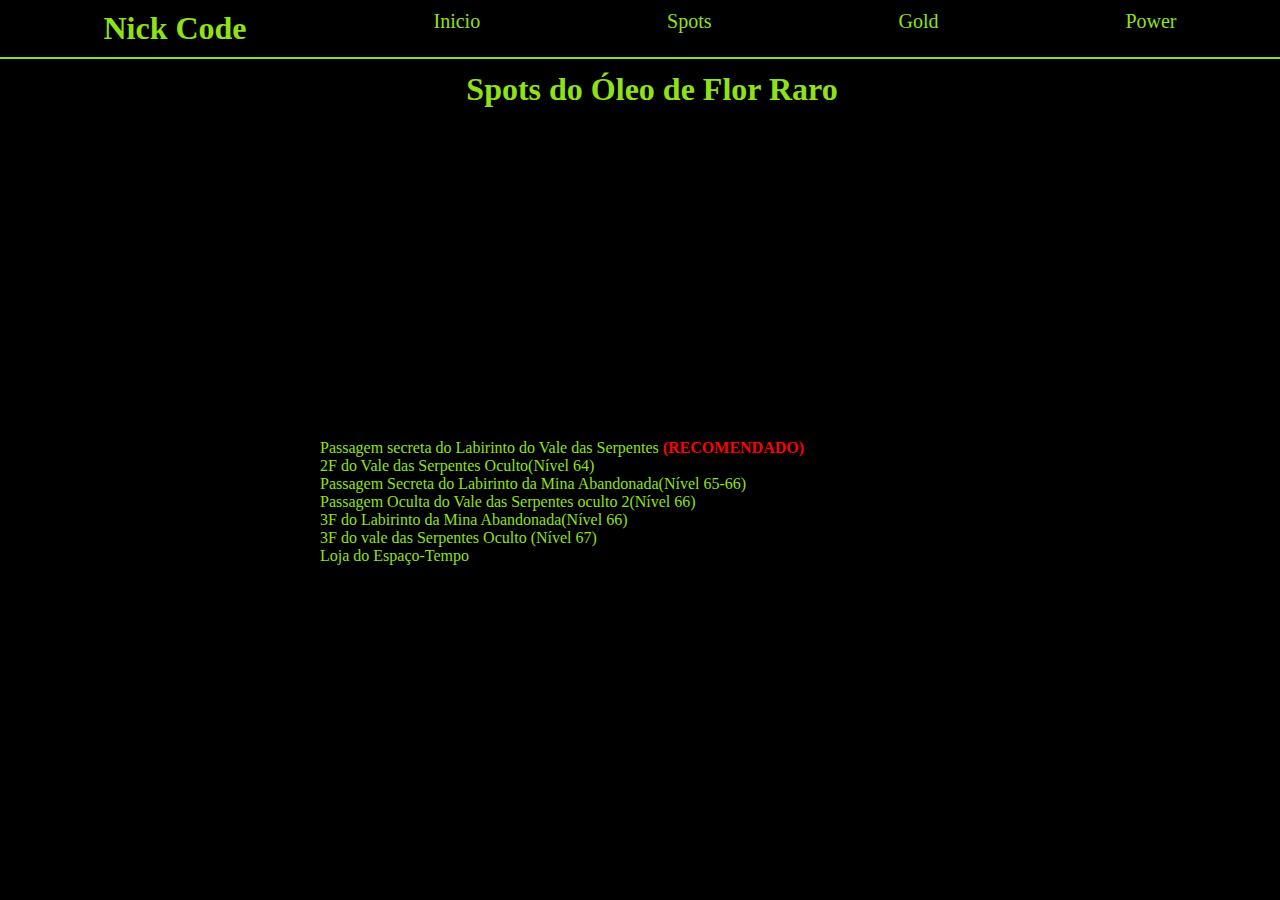
<file: oleo_flor_raro.html>
<!DOCTYPE html>
<html lang="pt-br">
<head>
    <meta charset="UTF-8">
    <meta http-equiv="X-UA-Compatible" content="IE=edge">
    <meta name="viewport" content="width=device-width, initial-scale=1.0">
    <title>Guia de Poder</title>
    <link rel="stylesheet" href="style.css">
</head>
<body>
    <Header>
        <section class="menu">
            <h1>Nick Code</h1>
            <a href="index.html">Inicio</a>
            <a href="spots.html">Spots</a>
            <a href="#">Gold</a>
            <a href="#">Power</a>
        </section>
    </Header>
    <h1 class="oleo_flor_raro_spot_h1">Spots do Óleo de Flor Raro</h1>
    <main class="oleo_flor_raro_spot">
        <iframe class="video_oleo_raro" width="560" height="315" src="https://www.youtube.com/embed/UGzifWqeceo" title="YouTube video player" frameborder="0" allow="accelerometer; autoplay; clipboard-write; encrypted-media; gyroscope; picture-in-picture" allowfullscreen></iframe>
        <div class="oleo_flor_raro_spot-p">
        <p>Passagem secreta do Labirinto do Vale das Serpentes <strong style="color:Red;">(RECOMENDADO)</strong></p>
        <p>2F do Vale das Serpentes Oculto(Nível 64)</p>
        <p>Passagem Secreta do Labirinto da  Mina Abandonada(Nível 65-66)</p>
        <p>Passagem Oculta do Vale das Serpentes oculto 2(Nível 66)</p>
        <p>3F do Labirinto da Mina Abandonada(Nível 66)</p>
        <p>3F do vale das Serpentes Oculto (Nível 67)</p>
        <p>Loja do Espaço-Tempo</p>
    </div>
    </main>
</body>
</html>
</file>
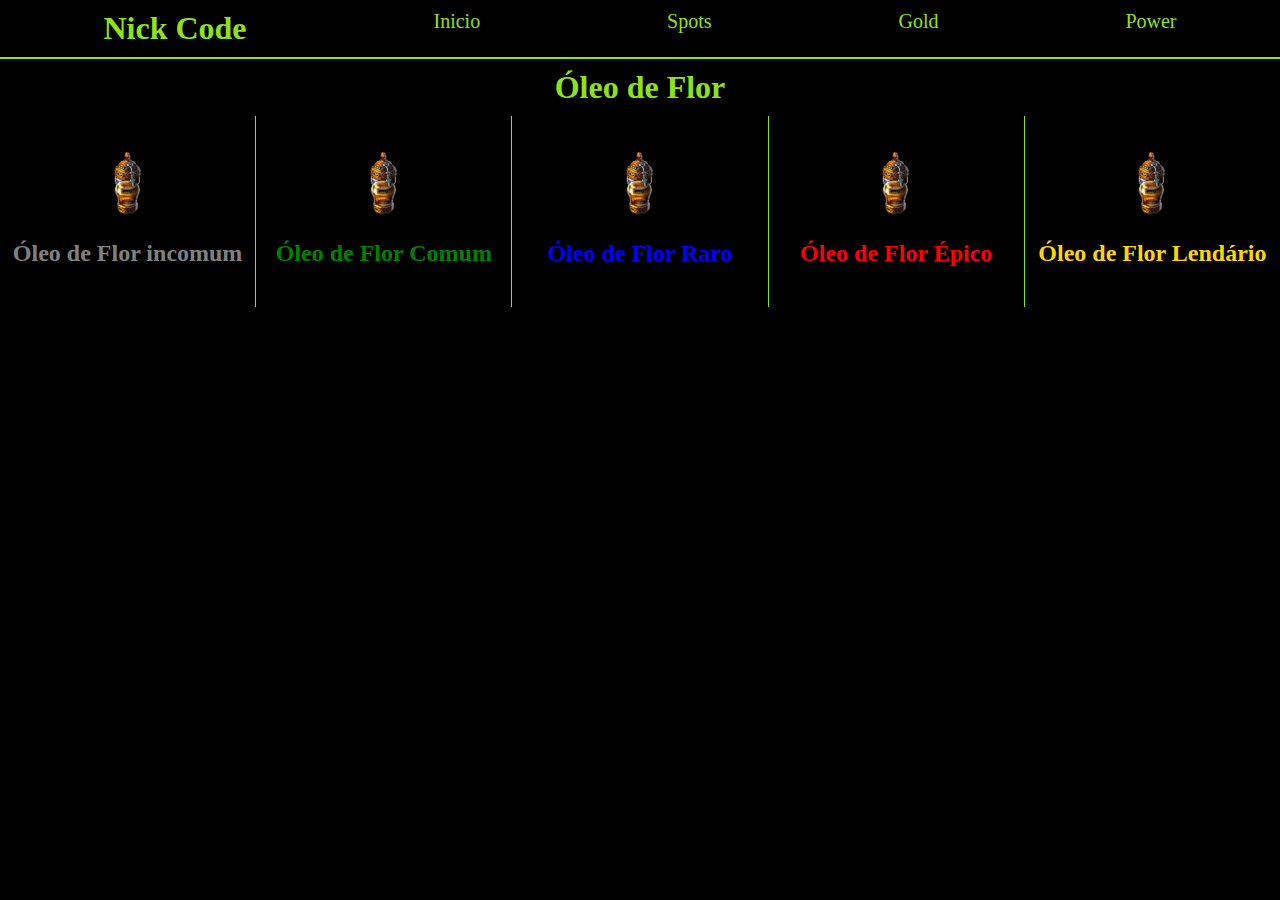
<file: spots.html>
<!DOCTYPE html>
<html lang="pt-br">
<head>
    <meta charset="UTF-8">
    <meta http-equiv="X-UA-Compatible" content="IE=edge">
    <meta name="viewport" content="width=device-width, initial-scale=1.0">
    <title>Guia de Poder</title>
    <link rel="stylesheet" href="style.css">
</head>
<body>
    <Header>
        <section class="menu">
            <h1>Nick Code</h1>
            <a href="index.html">Inicio</a>
            <a href="spots.html">Spots</a>
            <a href="#">Gold</a>
            <a href="#">Power</a>
        </section>
    </Header>
    <main class="spots-menu">
        <h1 class="oleo_flor-text">Óleo de Flor</h1>
        <section class="oleo_flor">
            <div class="oleo_flor_incomun">
                <a href="#"><img src="imagens/oleo_de_flor.png" alt=""></a>
                <h2>Óleo de Flor incomum</h2>
            </div>
            <div class="oleo_flor_comun">
                <a href="#"><img src="imagens/oleo_de_flor.png" alt=""></a>
                <h2>Óleo de Flor Comum</h2>
            </div>
            <div class="oleo_flor_raro">
                <a href="oleo_flor_raro.html"><img src="imagens/oleo_de_flor.png" alt=""></a>
                <h2>Óleo de Flor Raro</h2>
            </div>
            <div class="oleo_flor_epico">
                <a href="#"><img src="imagens/oleo_de_flor.png" alt=""></a>
                <h2>Óleo de Flor Épico</h2>
            </div>
            <div class="oleo_flor_lendario">
                <a href="#"><img src="imagens/oleo_de_flor.png" alt=""></a>
                <h2>Óleo de Flor Lendário</h2>
        </div>





        </section>
    </main>
</body>
</html>
</file>
<file: style.css>
*{
    padding: 0;
    margin: 0;
    text-decoration: none;
}
body{background-color: black;}
.menu{
    display: flex;
    justify-content: space-around;
    background-color: black;
    padding:10px;
    border-bottom: 2px solid  rgb(144, 225, 23);
}
header h1{
    color: rgb(144, 225, 23);
}
header a{
    font-size: 20px;
    text-decoration: none;
    color: rgb(144, 225, 23);
    text-align: center;
    align-items: center;
}
.spots-menu{
    background-color: black;
    color: rgb(144, 225, 23);
    
}
.oleo_flor{
    width: 100%;
    display: flex;
}
.oleo_flor-text{
    padding: 10px;
    align-items: center;
    text-align: center;
}
.oleo_flor_incomun{
    padding:20px 0;
    width: 20%;
    display: block;
    align-items: center;
    justify-items: center;
    text-align: center;
    border-right:1px solid rgb(144, 225, 23);
    color: grey;
    }
    .oleo_flor_comun{
        padding:20px 0;
width: 20%;
display: block;
align-items: center;
justify-items: center;
text-align: center;
border-right:1px solid rgb(144, 225, 23);
color: green;
}
.oleo_flor_raro{
    padding:20px 0;
    width: 20%;
    display: block;
    align-items: center;
    justify-items: center;
    text-align: center;
    border-right:1px solid rgb(144, 225, 23);
    color: blue;
    }
    .oleo_flor_epico{
        padding:20px 0;
        width: 20%;
        display: block;
        align-items: center;
        justify-items: center;
        text-align: center;
        border-right:1px solid rgb(144, 225, 23);
        color: red;
        }
        .oleo_flor_lendario{
            padding:20px 0;
            width: 20%;
            display: block;
            align-items: center;
            justify-items: center;
            text-align: center;
            color: gold;
            }
.oleo_flor h2{
margin-bottom: 20px;
}
.oleo_flor_raro_spot_h1{
    color: rgb(144, 225, 23);
    display: block;
    width: 100%;
    text-align: center;
    margin: 12px;
}
.oleo_flor_raro_spot{
    color: rgb(144, 225, 23);
    text-align: center;
}
.video_oleo_raro{
width: 50%;
}
    
    
.oleo_flor_raro_spot-p{
display: inline-block;
text-align: left;
align-items:flex;
width: 50%;
}
</file>
